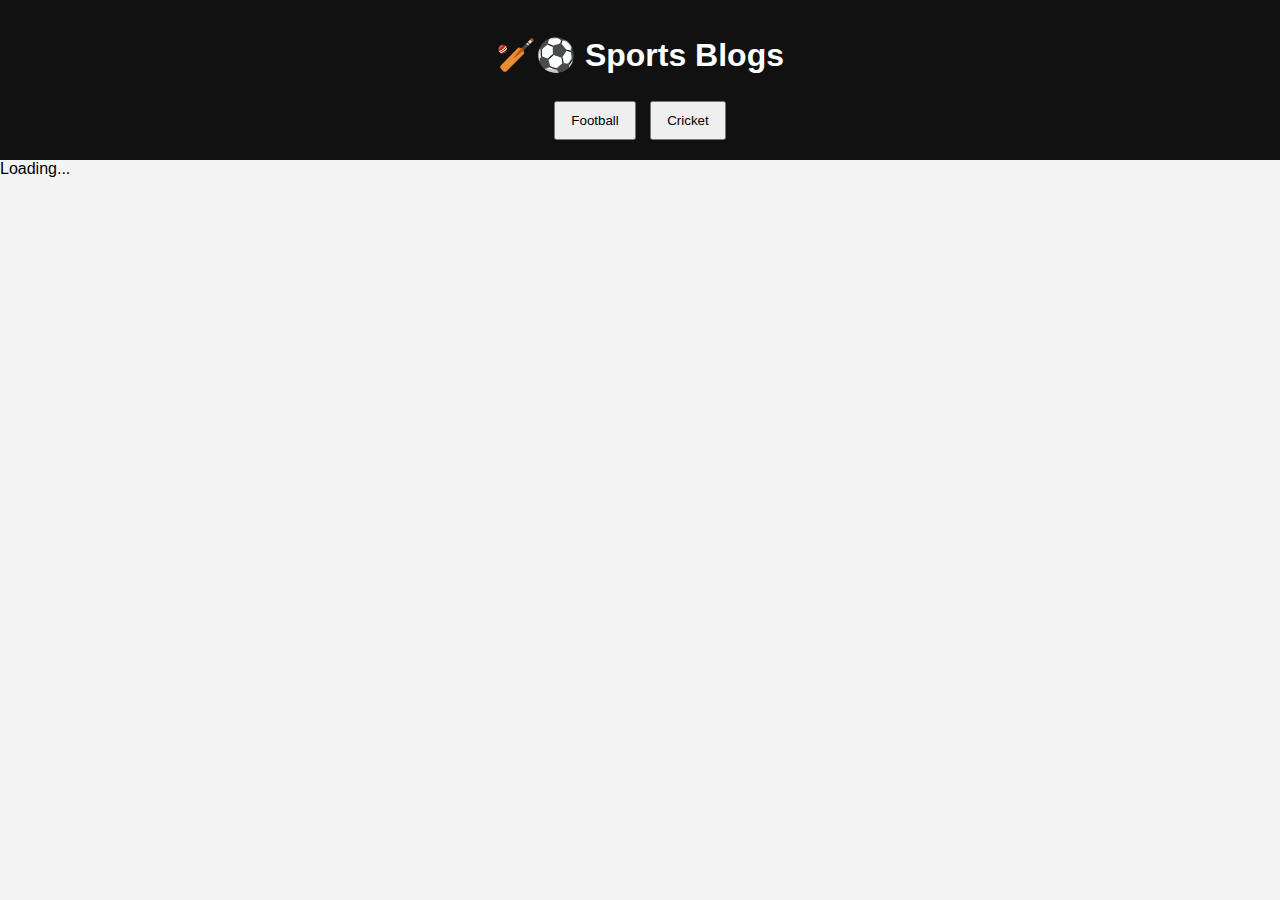
<file: index.html>
<!DOCTYPE html>
<html lang="en">
<head>
  <title>Sports Blogs | Football & Cricket News</title>
  <meta name="description" content="Read latest football and cricket blogs, match analysis, and sports news.">
  <meta name="viewport" content="width=device-width, initial-scale=1">
  <link rel="stylesheet" href="css/style.css">
</head>

<body>

<header>
  <h1>🏏⚽ Sports Blogs</h1>
  <nav>
    <button onclick="loadBlogs('football')">Football</button>
    <button onclick="loadBlogs('cricket')">Cricket</button>
  </nav>
</header>

<main id="blogs"></main>

<script src="js/main.js"></script>
</body>
</html>
</file>
<file: css/style.css>
body {
  font-family: Arial;
  margin: 0;
  background: #f4f4f4;
}

header {
  background: #111;
  color: #fff;
  padding: 15px;
  text-align: center;
}

nav button {
  margin: 5px;
  padding: 10px 15px;
  cursor: pointer;
}

.blog-card {
  background: white;
  margin: 15px;
  padding: 15px;
  border-radius: 6px;
}

.blog-card img {
  width: 100%;
  border-radius: 6px;
}
</file>
